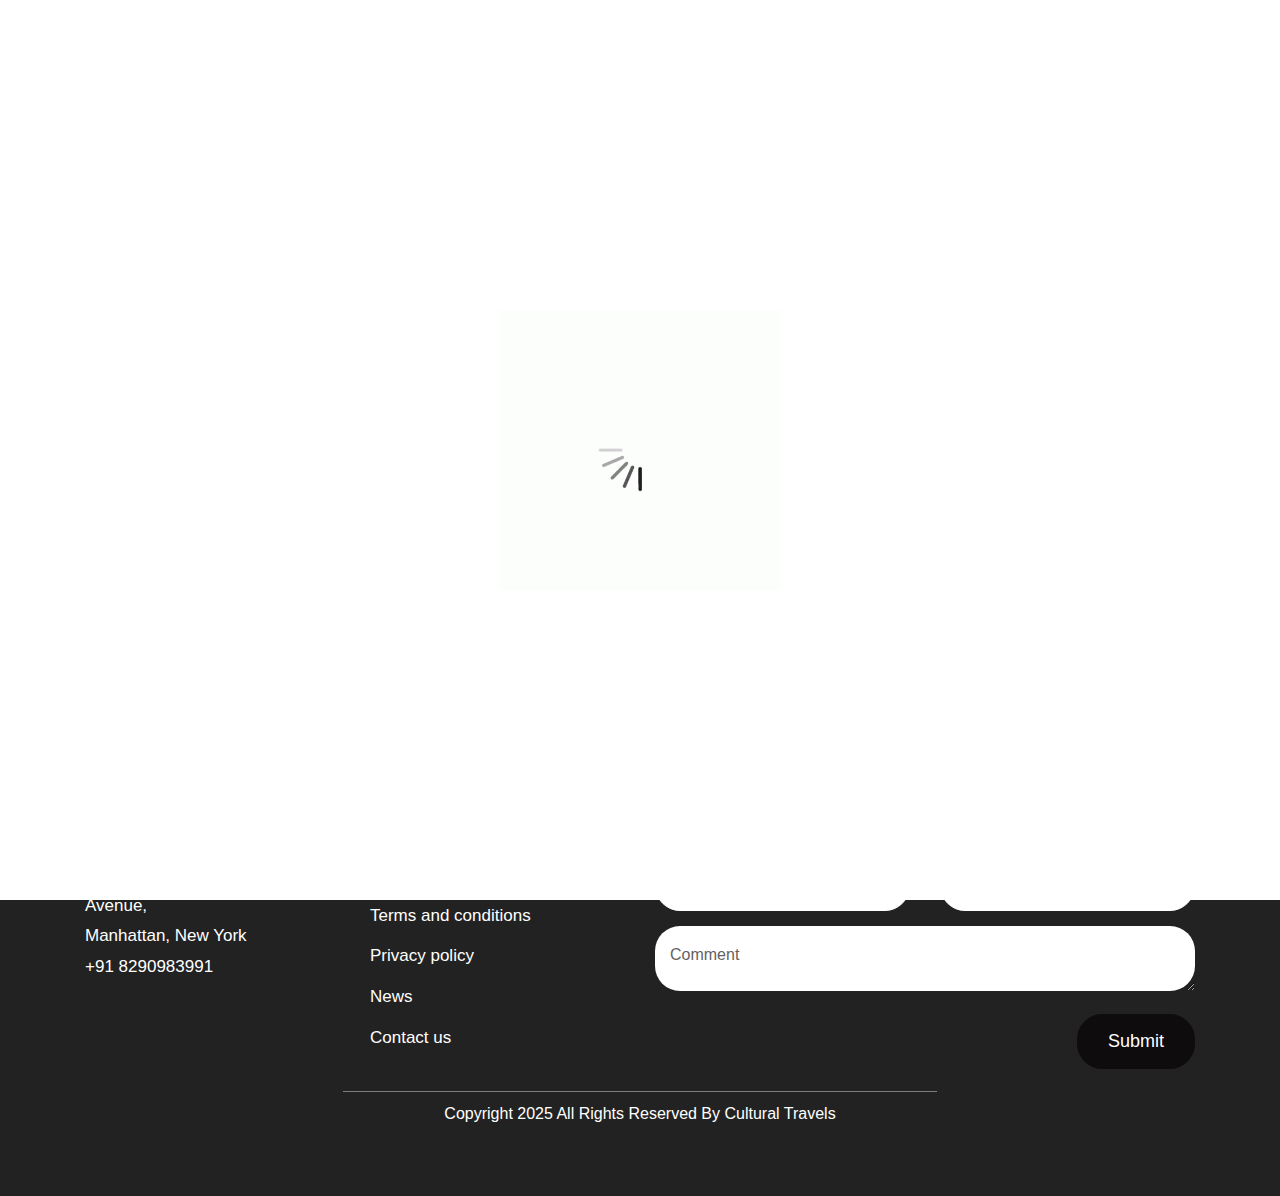
<file: admin-login.html>
<!DOCTYPE html>
<html lang="en">

<head>
    <!-- basic -->
    <meta charset="utf-8">
    <meta http-equiv="X-UA-Compatible" content="IE=edge">
    <!-- mobile metas -->
    <meta name="viewport" content="width=device-width, initial-scale=1">
    <meta name="viewport" content="initial-scale=1, maximum-scale=1">
    <!-- site metas -->
    <title>Admin Login - Cultural Travels</title>
    <meta name="keywords" content="">
    <meta name="description" content="">
    <meta name="author" content="">
    <!-- bootstrap css -->
    <link rel="stylesheet" href="css/bootstrap.min.css">
    <!-- style css -->
    <link rel="stylesheet" href="css/style.css">
    <!-- Responsive-->
    <link rel="stylesheet" href="css/responsive.css">
    <!-- fevicon -->
    <link rel="icon" href="images/fevicon.png" type="image/gif" />
    <!-- Custom CSS -->
    <style>
        body {
            background: linear-gradient(45deg, #ff7f50, #ff1493);
            font-family: 'Arial', sans-serif;
            color: #fff;
        }

        header {
            background-color: #000;
            color: #fff;
            padding: 10px 0;
        }

        .header_information ul {
            list-style: none;
            text-align: center;
        }

        .header_information li {
            display: inline-block;
            margin-right: 20px;
            font-size: 18px;
        }

        .admin-login .login-box {
            background: rgba(0, 0, 0, 0.5);
            padding: 30px;
            border-radius: 10px;
            box-shadow: 0 4px 15px rgba(0, 0, 0, 0.4);
        }

        .admin-login h3 {
            color: #ff7f50;
            margin-bottom: 20px;
        }

        .form-control {
            border-radius: 25px;
            border: none;
            margin-bottom: 15px;
            padding: 15px;
            font-size: 16px;
            transition: 0.3s ease-in-out;
        }

        .form-control:focus {
            border: 2px solid #ff1493;
            box-shadow: 0 0 5px rgba(255, 20, 147, 0.6);
        }

        .btn-primary {
            background-color: #ff1493;
            border: none;
            border-radius: 25px;
            padding: 12px;
            font-size: 18px;
            width: 100%;
            transition: background-color 0.3s ease;
        }

        .btn-primary:hover {
            background-color: #ff7f50;
        }

        .footer {
            background-color: #222;
            color: #fff;
            padding: 40px 0;
        }

        .footer h3 {
            font-size: 20px;
            color: #ff7f50;
            margin-bottom: 20px;
        }

        .location_icon li {
            display: inline-block;
            margin-right: 15px;
        }

        .location_icon img {
            width: 40px;
            height: 40px;
            transition: transform 0.3s ease;
        }

        .location_icon img:hover {
            transform: scale(1.1);
        }

        .link a {
            color: #fff;
            text-decoration: none;
            font-size: 16px;
            display: block;
            margin-bottom: 10px;
            transition: color 0.3s ease;
        }

        .link a:hover {
            color: #ff1493;
        }

        .footer input, .footer textarea {
            border-radius: 25px;
            padding: 15px;
            border: none;
            margin-bottom: 15px;
            font-size: 16px;
        }

        .footer button {
            background-color: #ff1493;
            color: #fff;
            border: none;
            border-radius: 25px;
            padding: 12px 25px;
            font-size: 18px;
            cursor: pointer;
            transition: background-color 0.3s ease;
        }

        .footer button:hover {
            background-color: #ff7f50;
        }
    </style>
</head>

<body class="main-layout">
    <!-- loader -->
    <div class="loader_bg">
        <div class="loader"><img src="images/loading.gif" alt="#" /></div>
    </div>
    <!-- end loader -->

    <!-- header -->
    <header>
        <div class="container">
            <div class="row">
                <div class="col-md-12">
                    <div class="header_information">
                        <ul>
                            <li><img src="images/1.png" alt="#"/> Ahemdabad, Gujrat</li>
                            <li><img src="images/2.png" alt="#"/> +91 8290983991</li>
                            <li><img src="images/3.png" alt="#"/> Demo@hmail.com</li>
                        </ul>
                    </div>
                </div>
            </div>
        </div>
    </header>
    <!-- end header -->

    <section class="admin-login">
        <div class="container">
            <div class="row justify-content-center">
                <div class="col-md-6">
                    <div class="login-box">
                        <h3 class="text-center">Admin Login</h3>
                        <form action="admin-dashboard.html" method="POST" class="form">
                            <div class="form-group">
                                <label for="username">Username</label>
                                <input type="text" class="form-control" id="username" name="username" placeholder="Enter your username" required>
                            </div>
                            <div class="form-group">
                                <label for="password">Password</label>
                                <input type="password" class="form-control" id="password" name="password" placeholder="Enter your password" required>
                            </div>
                            <div class="form-group">
                                <button type="submit" class="btn btn-primary btn-block">Login</button>
                            </div>
                            <div class="form-group text-center">
                                <a href="#" class="text-decoration-none">Forgot password?</a>
                            </div>
                        </form>
                    </div>
                </div>
            </div>
        </div>
    </section>

    <!-- footer -->
    <footer>
        <div id="contact" class="footer">
            <div class="container">
                <div class="row pdn-top-30">
                    <div class="col-xl-12 col-lg-12 col-md-12 col-sm-12">
                        <ul class="location_icon">
                            <li> <a href="#"><img src="icon/facebook.png"></a></li>
                            <li> <a href="#"><img src="icon/Twitter.png"></a></li>
                            <li> <a href="#"><img src="icon/linkedin.png"></a></li>
                            <li> <a href="#"><img src="icon/instagram.png"></a></li>
                        </ul>
                    </div>
                    <div class="col-xl-3 col-lg-3 col-md-6 col-sm-12">
                        <div class="Follow">
                            <h3>CONTACT US</h3>
                            <span>123 Second Street Fifth <br>Avenue,<br> Manhattan, New York<br> +91 8290983991</span>
                        </div>
                    </div>
                    <div class="col-xl-3 col-lg-3 col-md-6 col-sm-12">
                        <div class="Follow">
                            <h3>ADDITIONAL LINKS</h3>
                            <ul class="link">
                                <li> <a href="#">About us</a></li>
                                <li> <a href="#">Terms and conditions</a></li>
                                <li> <a href="#"> Privacy policy</a></li>
                                <li> <a href="#">News</a></li>
                                <li> <a href="#"> Contact us</a></li>
                            </ul>
                        </div>
                    </div>
                    <div class="col-xl-6 col-lg-6 col-md-6 col-sm-12">
                        <div class="Follow">
                            <h3>Contact</h3>
                            <div class="row">
                                <div class="col-xl-6 col-lg-6 col-md-6 col-sm-6">
                                    <input class="Newsletter" placeholder="Name" type="text">
                                </div>
                                <div class="col-xl-6 col-lg-6 col-md-6 col-sm-6">
                                    <input class="Newsletter" placeholder="Email" type="text">
                                </div>
                                <div class="col-xl-12 col-lg-12 col-md-12 col-sm-12">
                                    <textarea class="textarea" placeholder="comment" type="text">Comment</textarea>
                                </div>
                            </div>
                            <button class="Subscribe">Submit</button>
                        </div>
                    </div>
                </div>
                <div class="copyright">
                    <div class="container">
                        <p>Copyright 2025 All Rights Reserved By <a href="https://html.design/">Cultural Travels</a></p>
                    </div>
                </div>
            </div>
        </div>
    </footer>
    <!-- end footer -->

    <!-- Javascript files-->
    <script src="js/jquery.min.js"></script>
    <script src="js/popper.min.js"></script>
    <script src="js/bootstrap.bundle.min.js"></script>
    <script src="js/jquery-3.0.0.min.js"></script>
    <script src="js/plugin.js"></script>
    <!-- sidebar -->
    <script src="js/jquery.mCustomScrollbar.concat.min.js"></script>
    <script src="js/custom.js"></script>
</body>

</html>
</file>
<file: css/style.css>
/*--------------------------------------------------------------------- File Name: style.css ---------------------------------------------------------------------*/


/*--------------------------------------------------------------------- import Fonts ---------------------------------------------------------------------*/

@import url('https://fonts.googleapis.com/css?family=Rajdhani:300,400,500,600,700');
@import url('https://fonts.googleapis.com/css?family=Poppins:100,100i,200,200i,300,300i,400,400i,500,500i,600,600i,700,700i,800,800i,900,900i');

/*****---------------------------------------- 1) font-family: 'Rajdhani', sans-serif;
 2) font-family: 'Poppins', sans-serif;
 ----------------------------------------*****/

/*--------------------------------------------------------------------- import Files ---------------------------------------------------------------------*/

@import url(animate.min.css);
@import url(normalize.css);
@import url(font-awesome.min.css);
@import url(meanmenu.css);
@import url(owl.carousel.min.css);
@import url(slick.css);
@import url(jquery.fancybox.min.css);
@import url(jquery-ui.css);
@import url(nice-select.css);

/*--------------------------------------------------------------------- skeleton ---------------------------------------------------------------------*/

* {
     box-sizing: border-box !important;
}

html {
  scroll-behavior: smooth;
}

body {
     color: #666666;
     font-size: 14px;
     font-family: poppins;
     line-height: 1.80857;
     font-weight: normal;
     overflow-x: hidden;
}

a {
     color: #1f1f1f;
     text-decoration: none !important;
     outline: none !important;
     -webkit-transition: all .3s ease-in-out;
     -moz-transition: all .3s ease-in-out;
     -ms-transition: all .3s ease-in-out;
     -o-transition: all .3s ease-in-out;
     transition: all .3s ease-in-out;
}

h1,
h2,
h3,
h4,
h5,
h6 {
     letter-spacing: 0;
     font-weight: normal;
     position: relative;
     padding: 0 0 10px 0;
     font-weight: normal;
     line-height: normal;
     color: #111111;
     margin: 0
}

h1 {
     font-size: 24px
}

h2 {
     font-size: 22px
}

h3 {
     font-size: 18px
}

h4 {
     font-size: 16px
}

h5 {
     font-size: 14px
}

h6 {
     font-size: 13px
}

*,
*::after,
*::before {
     -webkit-box-sizing: border-box;
     -moz-box-sizing: border-box;
     box-sizing: border-box;
}

h1 a,
h2 a,
h3 a,
h4 a,
h5 a,
h6 a {
     color: #212121;
     text-decoration: none!important;
     opacity: 1
}

button:focus {
     outline: none;
}

ul,
li,
ol {
     margin: 0px;
     padding: 0px;
     list-style: none;
}

p {
     margin: 0px;
     font-weight: 300;
     font-size: 15px;
     line-height: 24px;
}

a {
     color: #222222;
     text-decoration: none;
     outline: none !important;
}

a,
.btn {
     text-decoration: none !important;
     outline: none !important;
     -webkit-transition: all .3s ease-in-out;
     -moz-transition: all .3s ease-in-out;
     -ms-transition: all .3s ease-in-out;
     -o-transition: all .3s ease-in-out;
     transition: all .3s ease-in-out;
}

img {
     max-width: 100%;
     height: auto;
}

 :focus {
     outline: 0;
}

.btn-custom {
     margin-top: 20px;
     background-color: transparent !important;
     border: 2px solid #ddd;
     padding: 12px 40px;
     font-size: 16px;
}

.lead {
     font-size: 18px;
     line-height: 30px;
     color: #767676;
     margin: 0;
     padding: 0;
}

.form-control:focus {
     border-color: #ffffff !important;
     box-shadow: 0 0 0 .2rem rgba(255, 255, 255, .25);
}

.navbar-form input {
     border: none !important;
}

.badge {
     font-weight: 500;
}

blockquote {
     margin: 20px 0 20px;
     padding: 30px;
}

button {
     border: 0;
     margin: 0;
     padding: 0;
     cursor: pointer;
}

.full {
     float: left;
     width: 100%;
}

.layout_padding {
     padding-top: 90px;
     padding-bottom: 90px;
}

.layout_padding_2 {
     padding-top: 75px;
     padding-bottom: 75px;
}

.light_silver {
     background: #f9f9f9;
}

.theme_bg {
     background: #38c8a8;
}

.margin_top_30 {
     margin-top: 30px !important;
}

.full {
     width: 100%;
     float: left;
     margin: 0;
     padding: 0;
}


/**-- heading section --**/

.main_heading {
     text-align: center;
     display: flex;
     justify-content: center;
     position: relative;
     margin-bottom: 50px;
}

.main_heading h2 {
     padding: 0;
     font-size: 48px;
     line-height: 60px;
     font-weight: 400;
     position: relative;
     letter-spacing: -0.5px;
     color: #114c7d;
     border-left: solid #38c8a8 10px;
     padding-left: 15px;
}

.main_heading h2 strong {
     background: #38c8a8;
     color: #fff;
     font-weight: 600;
     padding: 0 15px;
     line-height: 68px;
}

.white_heading_main h2 {
     color: #fff;
}

.small_main_heading {
     margin-top: 25px;
     float: left;
     width: 100%;
     border-bottom: solid rgba(0, 0, 0, 0.07) 1px;
     margin-bottom: 25px;
}

.small_main_heading h2 {
     padding: 2px 0 20px 0;
     color: #114c7d;
     font-weight: 400;
     font-size: 28px;
     background-image: url('../images/fevicon.png');
     background-repeat: no-repeat;
     padding-left: 55px;
     letter-spacing: -0.5px;
}

.small_main_heading h2 strong {
     color: #38c8a8;
     font-weight: 600;
}

.main_bt {
     background: #ee580f;
     color: #fff;
     padding: 15px 60px 15px 60px;
     float: left;
     font-size: 15px;
     font-weight: 400;
     border: solid #ee580f 2px;
     border-radius: 30px;
     margin: 15px 0px 60px 0px;
}

a.readmore_bt {
     color: #fff;
     font-weight: 300;
     text-decoration: underline !important;
}

.main_bt:hover,
.main_bt:focus {
     background: #000;
     border: solid #000 2px;
     color: #fff;
}


/**-- list icon --**/

.ul_list_info_icon ul {
     list-style: none;
}

.ul_list_info_icon ul li {
     display: inline;
     float: left;
     width: 100%;
}

.ul_list_info_icon ul li img {
     width: 75px;
}


/*---------------------------- preloader area ----------------------------*/

.loader_bg {
     position: fixed;
     z-index: 9999999;
     background: #fff;
     width: 100%;
     height: 100%;
}

.loader {
     height: 100%;
     width: 100%;
     position: absolute;
     left: 0;
     top: 0;
     display: flex;
     justify-content: center;
     align-items: center;
}

.loader img {
     width: 280px;
}


/*---------------------------- scroll to top area ----------------------------*/

.scrollup {
     float: right;
     position: absolute;
     color: #fff;
     right: 20px;
     padding: 0px 5px;
     text-transform: uppercase;
     font-weight: 600;
     background: #38c8a8;
     position: fixed;
     bottom: 20px;
     z-index: 99;
     text-align: center;
     color: #fff;
     cursor: pointer;
     border-radius: 0px;
     opacity: 0;
     backface-visibility: hidden;
     -webkit-backface-visibility: hidden;
     transform: scale(1);
     -moz-transform: scale(1);
     -o-transform: scale(1);
     -webkit-transform: scale(1);
     transition: .2s all ease;
     -moz-transition: .2s all ease;
     -o-transition: .2s all ease;
     -webkit-transition: .2s all ease;
     width: 50px;
     height: 50px;
     border-radius: 100%;
     line-height: 48px;
     font-size: 16px;
}

.scrollup.b-show_scrollBut {
     opacity: 1;
     visibility: visible;
}

.top_awro {
     background: #ee4a79 none repeat scroll 0 0;
     cursor: pointer;
     padding: 6px 8px;
     position: fixed;
     bottom: 59px;
     right: 20px;
     display: none;
     height: 45px;
     width: 45px;
     border-radius: 50%;
     text-align: center;
     line-height: 30px;
     transition: all 0.5s ease;
}

.sale_pro {
     background: #f25252 !important;
}

.margin_top_50 {
     margin-top: 50px;
}

.margin_bottom_30_all {
     margin-bottom: 30px;
}

.text_align_center {
     text-align: center;
}


/*--------------------------------------------------------------------- header area ---------------------------------------------------------------------*/

.header {
     background: url(../images/header-bg.jpg);
     background-color: rgba(0, 0, 0, 0);
     background-repeat: repeat;
     background-size: auto;
     background-color: #00000052;
     box-shadow: #060606 0px 0px 3px 0px;
     z-index: 999;
     width: 100%;
     left: 0;
     top: 0;
     background-color: #00000052;
     padding: 0;
     padding-top: 0px;
     background-size: 100% 100%;
     background-repeat: no-repeat;
     min-height: 110px;
     padding-top: 50px;
}

.logo {
     float: left;
     position: relative;
     top: -22px;
}

nav.main-menu {
     float: right;
     margin-left: 0;
}

ul.top_icon {
     float: right;
     padding-top: 17px;
}

ul.top_icon li {
     float: left;
     color: #fff;
     display: flex;
     flex-wrap: wrap;
     align-items: center;
     padding-right: 20px;
}

ul.top_icon li:last-child {
     padding-right: 0px;
}

ul.top_icon li a {
     color: #fff;
}

.menu-area-main li:hover a,
.menu-area-main li:focus a {
     color: #000;
}

.menu-area-main li.active a {
     color: #000;
}

.right_cart_section {
     float: right;
     width: auto;
}

.right_cart_section ul {
     float: left;
     min-height: auto;
     margin: 0;
     padding: 12px 0 0;
}

.right_cart_section .cart_icons {
     padding: 18px 0 0;
}

.main-menu ul>li nth:child(5) a {
     padding-right: 0px;
}

.right_cart_section ul li {
     float: left;
     font-size: 17px;
     font-weight: 400;
     color: #fff;
     margin-right: 30px;
}

.right_cart_section ul.cart_update li {
     font-size: 13px;
     color: #ccc;
     line-height: normal;
     margin: 0;
     font-weight: 300;
}

.right_cart_section ul.cart_update li span {
     font-size: 18px;
     font-weight: 300;
     color: #fff;
     line-height: 21px;
}

.right_cart_section ul li i {
     margin-right: 10px;
     margin-top: 5px;
     float: left;
     color: #fff;
     font-size: 21px;
}

.right_cart_section ul li a {
     color: #fff;
}


/*-- end header middle --*/

.top-bar-info {
     background: #111111;
     padding: 5px 0px;
}

.top-menu-left {
     float: left;
}

.top-menu-left li {
     position: relative;
     display: inline-block;
     margin-right: 11px;
     padding-right: 12px;
}

.top-menu-left li::before {
     content: '';
     position: absolute;
     right: 0;
     top: 9px;
     height: 10px;
     border-right: 1px dotted #999;
}

.top-menu-left li:last-child::before {
     display: none;
}

.top-menu-left li:last-child {
     padding: 0px;
     margin: 0px;
}

.top-menu-left li a {
     color: #ffffff;
     font-size: 12px;
     text-transform: uppercase;
     text-decoration: none;
}

.top-menu-left li a:hover {
     color: #38c8a8;
}

.right-dropdown-language {
     float: right;
     margin-left: 12px;
}

.dropdown-bar .dropdown-link {
     position: absolute;
     z-index: 1009;
     top: 40px;
     left: 0;
     right: auto;
     min-width: 50px;
     padding: 15px;
     background: #ffffff;
     list-style: none;
     border: 2px solid #38c8a8;
     opacity: 0;
     visibility: hidden;
     -webkit-box-shadow: 0 0 10px rgba(0, 0, 0, 0.1);
     box-shadow: 0 0 10px rgba(0, 0, 0, 0.1);
     -webkit-transition: opacity 0.2s ease 0s, visibility 0.2s linear 0s;
     -o-transition: opacity 0.2s ease 0s, visibility 0.2s linear 0s;
     transition: opacity 0.2s ease 0s, visibility 0.2s linear 0s;
     text-align: left;
}

.dropdown-bar:hover .dropdown-link {
     opacity: 1;
     visibility: visible;
     top: 25px;
}

.dropdown-bar.right-dropdown-language>a::after {
     font-family: 'FontAwesome';
     content: "\f107";
     text-decoration: none;
     padding-left: 4px;
     color: #ffffff;
}

.right-dropdown-language>a {
     line-height: 10px;
     padding: 5px 5px;
     cursor: pointer;
}

.dropdown-bar .dropdown-link li a {
     color: #111111;
     display: block;
     font-size: 12px;
     line-height: 15px;
     padding: 5px 0;
}

.dropdown-bar .dropdown-link li a:hover {
     color: #38c8a8;
}

.dropdown-bar .dropdown-link li a img {
     margin-right: 7px;
}

.dropdown-bar .dropdown-link li.active {
     font-weight: bold;
}

.right-dropdown-language .dropdown-link {
     min-width: 100px;
     padding: 7px 10px;
     color: #111111;
}

.dropdown-bar {
     position: relative;
     padding: 0 5px;
     font-size: 13px;
}

.dropdown-bar .dropdown-link.right-sd {
     left: auto;
     right: 0;
}

.right-dropdown-currency {
     float: right;
     margin-left: 12px;
}

.dropdown-bar.right-dropdown-currency>a::after {
     font-family: 'FontAwesome';
     content: "\f107";
     text-decoration: none;
     padding-left: 4px;
     color: #ffffff;
}

.right-dropdown-currency>a {
     line-height: 10px;
     padding: 5px 5px;
     cursor: pointer;
     color: #ffffff;
}

.right-dropdown-currency .dropdown-link {
     min-width: 100px;
     padding: 7px 10px;
     color: #111111;
}

.right-dropdown-currency .dropdown-link {
     min-width: 55px;
     padding: 7px 10px;
}

.right-dropdown-currency .dropdown-link li a span.symbol {
     margin-right: 7px;
}

#login-modal .modal-content {
     border-radius: 0px;
}

#login-modal .modal-content .modal-header {
     background: #38c8a8;
     border-radius: 0;
}

#login-modal .modal-content .modal-body .form-group input {
     background: #ffffff;
     border: 1px solid #c8c8c8;
     border-radius: 0px;
}

#login-modal .modal-content .modal-body .form-group input:focus {
     border: 1px solid #c8c8c8 !important;
}

#login-modal .modal-content form {
     margin-bottom: 10px;
}

.modal-title {
     padding: 0px;
     color: #ffffff;
     font-size: 18px;
     text-transform: uppercase;
}

.btn-template-outlined {
     background: #111111;
     color: #ffffff;
     border: none;
     border-radius: 0px;
}

.btn-template-outlined i {
     padding-right: 10px;
}

.text-muted {
     padding: 10px 0px;
}

.slogan-line {
     float: right;
     color: #ffffff;
     font-size: 13px;
}

.middle-area {
     padding: 30px 0px;
}

.header-search {
     padding: 3px 0px;
}

.header-search form {
     position: relative;
     -webkit-box-shadow: 0px 1px 10px -1px rgba(0, 0, 0, 0.2);
     box-shadow: 0px 1px 10px -1px rgba(0, 0, 0, 0.2);
}

.header-search .btn-group.bootstrap-select {
     position: absolute;
     left: 0px;
     top: 0px;
}

.header-search input {
     width: 100%;
     min-height: 45px;
     border-radius: 0px;
     border: none;
     padding-left: 15px;
     border: 1px solid #e0e7ed;
}

.header-search form .search-btn {
     position: absolute;
     right: 0;
     top: 0;
     border: 0;
     color: #fff;
     font-size: 20px;
     padding: 4px 15px;
     border-radius: 0px;
     background-color: #38c8a8;
     cursor: pointer;
}

.header-search form .search-btn:hover {
     background: #111111;
}

.cart-box {
     float: right;
     margin-left: 10px;
     position: relative;
}

.cart-content-box {
     position: absolute;
     z-index: 1009;
     top: 40px;
     left: auto;
     right: 0;
     min-width: 250px;
     max-width: 250px;
     padding: 15px;
     background: #ffffff;
     list-style: none;
     border: 2px solid #38c8a8;
     opacity: 0;
     visibility: hidden;
     -webkit-box-shadow: 0 0 10px rgba(0, 0, 0, 0.1);
     box-shadow: 0 0 10px rgba(0, 0, 0, 0.1);
     text-align: left;
     -webkit-transform: scaleY(0);
     transform: scaleY(0);
     -webkit-transform-origin: 0 0 0;
     transform-origin: 0 0 0;
     -webkit-transition: all 0.3s ease 0s;
     transition: all 0.3s ease 0s;
     transition: all 0.3s ease 0s;
}

.cart-box:hover .cart-content-box {
     opacity: 1;
     visibility: visible;
     top: 100%;
     -webkit-transform: scaleY(1);
     transform: scaleY(1);
}

.inner-cart {
     background: #38c8a8;
     border-radius: 2px;
     padding: 0px;
     color: #ffffff;
     position: relative;
     width: 40px;
     height: 40px;
     text-align: center;
}

.cart-box .inner-cart:hover {
     color: #ffffff;
}

.line-cart {
     float: left;
     line-height: 40px;
     margin-right: 9px;
}

.cart-box a {
     display: inline-block;
}

.cart-box a:hover {
     color: #38c8a8;
}

.cart-box a span.icon {
     background: #38c8a8;
     width: 30px;
     height: 40px;
     display: inline-block;
     line-height: 40px;
     text-align: center;
     color: #ffffff;
     position: relative;
     border-radius: 2px;
}

.cart-box a .p-up {
     position: absolute;
     right: -8px;
     top: -8px;
     line-height: initial;
     background: #38c8a8;
     padding: 3px;
     border-radius: 50%;
     width: 17px;
     height: 17px;
     font-size: 12px;
     text-align: center;
     line-height: 10px;
}

.wish-box {
     float: right;
}

.wish-box a {
     display: inline-block;
}

.wish-box a:hover {
     color: #38c8a8;
}

.wish-box a span.icon {
     background: #38c8a8;
     width: 40px;
     height: 40px;
     display: inline-block;
     line-height: 40px;
     text-align: center;
     color: #ffffff;
     position: relative;
     border-radius: 2px;
}

.wish-box a span.icon:hover {
     background: #111111;
}

.cart-content-right {
     padding: 5px 0px;
}

.cart-content-box .items {
     text-align: center;
}

.product-media {
     width: 60px;
     float: left;
     position: relative;
}

.cart-content-box .items:hover .product-media::before {
     transform: scale(1);
     -webkit-transform: scale(1);
     -moz-transform: scale(1);
     -ms-transform: scale(1);
     -o-transform: scale(1);
}

.product-media::before {
     position: absolute;
     content: '';
     z-index: 2;
     top: 0;
     left: 0;
     width: 100%;
     height: 100%;
     background-color: #38c8a8;
     opacity: 0.4;
     transform: scale(0);
     -webkit-transform: scale(0);
     -moz-transform: scale(0);
     -ms-transform: scale(0);
     -o-transform: scale(0);
     transition: all 0.5s ease;
     -webkit-transition: all 0.5s ease;
     -moz-transition: all 0.5s ease;
     -o-transition: all 0.5s ease;
}

.cart-content-box .items .item .remove {
     position: absolute;
     right: 0px;
     top: 0px;
     background: #38c8a8;
     color: #ffffff;
     width: 20px;
     height: 20px;
     line-height: 18px;
     border-radius: 2px;
}

.cart-content-box .items .item {
     margin-bottom: 10px;
     padding-bottom: 10px;
     border-bottom: 1px solid #e0e7ed;
     position: relative;
}

.cart-content-box .items .item .product-info {
     padding-top: 10px;
     padding-left: 71px;
     text-align: left;
}

.cart-content-box .items .item .remove:hover {
     background: #111111;
}

.subtotal {
     text-align: left;
     text-transform: capitalize;
     color: #38c8a8;
     font-weight: 500;
     margin-bottom: 15px;
}

.subtotal span {
     font-weight: bold;
     color: #111111;
     padding-left: 15px;
     float: right;
}

.actions .btn-process {
     padding: 5px 16px;
     color: #ffffff;
     font-family: 'Roboto', sans-serif;
     font-size: 14px;
     border-radius: 2px;
     overflow: hidden;
}

.actions .btn-process:hover {
     color: #ffffff;
}

.line-cart {
     position: relative;
}

.wish-box a span.icon span {
     position: absolute;
     right: -8px;
     top: -8px;
     line-height: initial;
     background: #38c8a8;
     padding: 3px;
     border-radius: 50%;
     width: 17px;
     height: 17px;
     font-size: 12px;
}

.main-menu {
     text-align: center;
}

.main-menu ul {
     margin: 0;
     list-style-type: none;
     margin-bottom: 10px;
}

.main-menu ul>li {
     display: inline-block;
     position: relative;
}

.main-menu ul>li a {
     line-height: 20px;
     font-size: 16px;
     display: block;
     font-weight: 500;
     color: #fff;
     padding: 15px 26px;
     padding-top: 24px;
}


}
.main-menu ul li:last-child a {
     padding-right: 0;
}
.sub-down li {
     background: #ffffff;
}
.main-menu ul>li .sub-down li a {
     color: #114c7d;
     font-size: 15px;
     text-transform: capitalize;
     font-weight: 300;
     padding: 12px 5px;
     position: relative;
     border-bottom: solid #eee 1px;
}
.main-menu ul>li .sub-down li a::before {}
.main-menu ul>li .sub-down li a:hover {
     color: #111111;
}
.main-menu ul>li .sub-down li a:hover::before {}
.main-menu ul li:first-child {
     margin-left: 0;
}
.main-menu ul>li>ul {
     opacity: 0;
     position: absolute;
     text-align: left;
     top: 100%;
     -webkit-transform: scaleY(0);
     transform: scaleY(0);
     -webkit-transform-origin: 0 0 0;
     transform-origin: 0 0 0;
     -webkit-transition: all 0.3s ease 0s;
     transition: all 0.3s ease 0s;
     visibility: hidden;
     width: 240px;
     z-index: 999;
     background: #fff;
     -webkit-box-shadow: 0 6px 12px rgba(0, 0, 0, .175);
     box-shadow: 0 6px 12px rgba(0, 0, 0, .175);
}
.main-menu>ul>li:hover>ul {
     -webkit-transform: scaleY(1);
     transform: scaleY(1);
     visibility: visible;
     opacity: 1;
}
.main-menu ul>li>ul>li {
     margin: 0px;
     position: relative;
     display: block;
}
.main-menu ul>li>ul>li:hover>ul {
     -webkit-transform: scaleY(1);
     transform: scaleY(1);
     visibility: visible;
     opacity: 1;
     left: 100%;
     top: 10px;
}
.main-menu ul>li>ul>li>a {
     background: none !important;
}
.mean-container .mean-nav {
     margin-top: 0px;
     position: absolute;
     top: 100%;
}
.main-menu ul>li {
     position: inherit;
     display: inline-block;
     vertical-align: middle;
}
.main-menu ul>li:nth-child (6) {
     padding-right: 0px;
}
.nav>li {
     position: inherit;
     display: inline-block;
     vertical-align: middle;
}
.megamenu .sub-down {
     max-width: 1140px;
     width: 100%;
     left: 0;
     margin: 0 auto;
     right: 0;
     padding: 15px 0px;
}
.sub-full {}
.simple-down {
     padding: 15px;
}
.megamenu-categories {
     padding: 10px 0px;
}
.sub-full.megamenu-categories li {
     display: block;
}
.megamenu .sub-full.megamenu-categories ol li a {
     padding: 5px 0px;
     font-size: 15px !important;
     font-weight: 500;
}
.sub-full.megamenu-categories ol li .category-title {
     padding: 15px 0px;
     font-size: 16px;
     font-weight: 600;
     text-transform: uppercase;
}
.sub-full.megamenu-categories ol li .category-box a {
     padding: 5px 0px;
}
.menu-add {
     padding: 30px 15px;
}
.menu-add img {
     width: 100%;
}
.main-w img {
     width: 100%;
}
.women-box {
     position: relative;
}
.women-box::before {
     content: "";
     position: absolute;
     background: rgba(0, 0, 0, 0.3);
     width: 100%;
     height: 100%;
}
.banner-up-text {
     position: absolute;
     bottom: 10px;
     left: 0px;
     right: 0px;
     text-align: center;
}
.text-a {
     color: #fff;
     text-transform: uppercase;
     font-size: 40px;
     line-height: 40px;
     font-weight: 700;
}
.text-b {
     color: #fff;
     font-size: 28px;
     text-transform: uppercase;
     line-height: 30px;
     padding: 20px 0px;
}
.text-c {
     color: #ffffff;
     font-size: 31px;
     font-weight: 300;
     text-transform: uppercase;
     line-height: 30px;
     padding-bottom: 20px;
}
.megamenu .sub-full.megamenu-categories .women-box .banner-up-text a {
     background: #111111;
     color: #ffffff !important;
     display: inline-block;
     padding: 10px 16px;
     border-radius: 2px;
     overflow: hidden;
     font-size: 16px;
}
.sticky-wrapper .sticky-wrapper-header {
     z-index: 20 !important;
     background: #ffffff;
}
.is-sticky .sticky-wrapper-header .middle-area {
     padding: 10px 0px
}
.sticky-wrapper:not(.is-sticky) {
     height: auto !important;
}
.hover-btn {
     display: inline-block;
     vertical-align: middle;
     -webkit-transform: perspective(1px) translateZ(0);
     transform: perspective(1px) translateZ(0);
     box-shadow: 0 0 1px rgba(0, 0, 0, 0);
     position: relative;
     background: #111111;
     -webkit-transition-property: color;
     transition-property: color;
     -webkit-transition-duration: 0.3s;
     transition-duration: 0.3s;
}
.hover-btn::before {
     content: "";
     position: absolute;
     z-index: -1;
     top: 0;
     bottom: 0;
     left: 0;
     right: 0;
     background: #38c8a8;
     -webkit-transform: scaleX(0);
     transform: scaleX(0);
     -webkit-transform-origin: 50%;
     transform-origin: 50%;
     -webkit-transition-property: transform;
     transition-property: transform;
     -webkit-transition-duration: 0.3s;
     transition-duration: 0.3s;
     -webkit-transition-timing-function: ease-out;
     transition-timing-function: ease-out;
     display: block !important;
}
.hover-btn:hover::before,
.hover-btn:focus::before,
.hover-btn:active::before {
     -webkit-transform: scaleX(1);
     transform: scaleX(1);
}
.hover-btn:hover,
.hover-btn:focus,
.hover-btn:active {
     color: white;
     box-shadow: none;
}
.btn-secondary.focus,
.btn-secondary:focus {
     box-shadow: none;
}
.img-responsive {
     max-width: 100%;
}
.padding_right_15_inner {
     padding-right: 15px;
}
.padding_left_15_inner {
     padding-left: 15px;
}
.dark_bg {
     background: #114c7d;
}

/*--------------------------------------------------------------------- top banner area ---------------------------------------------------------------------*/
.top-banner-slider {
     overflow: hidden;
     clear: both;
     height: 600px;
}
.top-banner-slider .heroslider {
     margin: 0px;
     padding: 0px;
     border: none;
     position: relative;
     border-radius: 0;
}
.swiper-overlay {
     height: 100%;
     position: relative;
}
.swiper-overlay {
     background: rgba(0, 0, 0, 0.5);
     content: "";
     width: 100%;
     height: 100%;
     left: 0px;
     top: 0px;
}
.heroslider .container {
     position: relative;
     height: 100%;
     padding-left: 0;
     padding-right: 0;
     z-index: 5;
}
.swiper-container {
     width: 100%;
     height: 100%;
}
.heroslider .slider-01 {
     width: 100%;
     background-image: url(../images/slider-01.jpg);
     background-size: cover;
     background-position: center;
}
.heroslider .slider-02 {
     width: 100%;
     background-image: url(../images/slider-02.jpg);
     background-size: cover;
     background-position: center;
}
.heroslider .slider-03 {
     width: 100%;
     background-image: url(../images/slider-03.jpg);
     background-size: cover;
     background-position: center;
}
.heroslider .slides li {
     height: 600px;
}
.top-banner-slider .heroslider .slides li::before {
     content: "";
     position: absolute;
     background: rgba(0, 0, 0, 0.4);
     height: 100%;
     width: 100%;
     left: 0px;
     top: 0px;
}
.top-banner-slider .flex_caption3 {
     position: absolute;
     z-index: 30;
     left: 0;
     right: 0;
     bottom: 50px;
     margin: 0 -15px;
     display: flex;
}
a.slide_banner {
     position: relative;
     display: inline-block;
     margin: 0 12px 0 15px;
}
.slide1_banner1 {
     width: 570px;
}
.slide1_banner2 {
     width: 270px;
}
.slide1_banner3 {
     width: 270px;
}
.top-banner-slider .flex_caption1 {
     text-align: center;
     position: absolute;
     z-index: 30;
     left: 0;
     right: 0;
     margin: 0 auto;
     top: 31%;
     max-width: 720px;
     width: 100%;
     text-transform: uppercase;
     color: #333;
}
.top-banner-slider .flex_caption1 .title1 {
     font-size: 36px;
     font-weight: 300;
     color: #ffffff;
}
.top-banner-slider .flex_caption1 .title2 {
     font-size: 60px;
     font-weight: 900;
     color: #ffffff;
}
.top-banner-slider .flex_caption2 {
     text-align: center;
}
.top-banner-slider .flex_caption2 {
     position: absolute;
     z-index: 30;
     left: 0;
     top: 20%;
     display: table;
     width: 177px;
     height: 177px;
     background-color: #242424;
}
.top-banner-slider .flex_caption2 .middle {
     display: table-cell;
     vertical-align: middle;
     text-transform: uppercase;
     text-align: center;
     font-weight: 700;
     line-height: 31px;
     font-size: 26px;
     color: #fff;
     transition: all 0.1s ease-in-out;
     -webkit-transition: all 0.1s ease-in-out;
}
.top-banner-slider .flex_caption2 .middle:hover {
     background: #38c8a8;
}
.top-banner-slider .flex_caption2 span {
     display: block;
     font-weight: 100;
     line-height: 36px;
     font-size: 34px;
}
a.slide_banner::before {
     content: '';
     position: absolute;
     left: 0;
     top: 0;
     right: 0;
     bottom: 0;
     opacity: 0;
     border: 2px solid #ffffff;
     transition: all 0.1s ease-in-out;
     -webkit-transition: all 0.1s ease-in-out;
}
a.slide_banner:hover::before {
     left: -7px;
     top: -7px;
     right: -7px;
     bottom: -7px;
     opacity: 1;
}
.flex-control-nav {
     background: #38c8a8;
     bottom: 0px;
     position: relative;
}
.flex-control-nav li {
     line-height: 10px;
}
.flex-control-paging li a {
     background: rgba(255, 255, 255, 1);
     border: 2px solid #ffffff;
}
.flex-control-paging li a.flex-active {
     border: 2px solid #ffffff;
}
.flex-direction-nav a {
     background: #111111;
     text-align: center;
}
.heroslider:hover .flex-direction-nav .flex-prev:hover {
     background: #38c8a8;
}
.heroslider:hover .flex-direction-nav .flex-next:hover {
     background: #38c8a8;
}
.flex-direction-nav a::before {
     color: #ffffff;
}
.top-banner-slider .swiper-pagination {
     padding: 10px 0px;
}
.heroslider .swiper-pagination {
     bottom: 0px;
     background: #38c8a8;
}
.heroslider .swiper-pagination .swiper-pagination-bullet-active {
     background: #fff;
}
.heroslider .swiper-pagination::before {
     content: "";
     width: 22px;
     height: 22px;
     position: absolute;
     left: -10px;
     top: 4px;
     z-index: -1;
     background: #e12d4f;
     -webkit-transform: rotate(45deg);
     transform: rotate(45deg);
}
.heroslider .swiper-pagination::after {
     content: "";
     width: 22px;
     height: 22px;
     position: absolute;
     right: -10px;
     top: 4px;
     z-index: -1;
     background: #e12d4f;
     -webkit-transform: rotate(45deg);
     transform: rotate(45deg);
}
.heroslider .swiper-pagination.swiper-pagination-bullets-dynamic {
     overflow: visible;
     width: 110px !important;
}
.heroslider .swiper-pagination .swiper-pagination-bullet {
     opacity: 1;
}
input[type="checkbox"].styled:checked+label:after,
input[type="radio"].styled:checked+label:after {
     font-family: 'FontAwesome';
     content: "\f00c";
}
input[type="checkbox"] .styled:checked+label::before,
input[type="radio"] .styled:checked+label::before {
     color: #fff;
}
input[type="checkbox"] .styled:checked+label::after,
input[type="radio"] .styled:checked+label::after {
     color: #fff;
}

/*--------------------------------------------------------------------- layout new css ---------------------------------------------------------------------*/
.header_information {
     background-color: #fff;
     padding: 0 0;
     padding-top: 0px;
     margin-top: 0;
     margin-right: 0;
     margin-bottom: 0;
     position: absolute;
     width: 100%;
     max-width: 900px;
     height: 50px;
     top: -50px;
     padding-top: 10px;
     right: 0;
}
.header_information::after {
     width: 41px;
     height: 50px;
     background: url(../images/top_arrow.png);
     display: block;
     content: "";
     position: absolute;
     top: 0;
     left: -41px;
}
.header_information ul {
     display: inline-block;
}
.header_information ul li {
     align-items: center;
     display: inline-block;
     padding: 0px 10px;
     padding-right: 60px;
}
.header_information ul li img {
     padding-right: 10px;
}
.text-bg {
     position: absolute;
     right: 0;
     top: 50%;
     transform: translateY(-50%);
     bottom: auto;
     padding: 0;
     left: 0;
     text-align: center;
}
.banner-main {
     position: relative;
}
.banner-main .text-bg h1 {
     font-size: 90px;
     line-height: 108px;
     text-transform: uppercase;
     color: #0adef8;
     font-weight: bold;
     padding-bottom: 35px;
     padding-top: 25px;
}
.white {
     color: #fff;
}
.main-form h3 {
     float: left;
     margin-top: -82px;
     background: #fff;
     padding: 10px 28px;
     margin-left: -35px;
     color: #0a4668;
     font-size: 18px;
     font-weight: 600;
}
.nice-select.form-control span.current {
     float: left;
     width: 100%;
     height: 38px;
     line-height: 25px;
}
.nice-select.form-control {
     width: 100%;
     height: 40px;
}
.main-form {
     background: #ffffffe8;
     padding: 35px 35px;
}
.form-control {
     border: #c2c4c4 solid 1px;
     padding: 7px 15px;
     border-radius: inherit;
     margin-bottom: 10px;
     color: #cfcece;
}
.form-control:focus,
.form-control:hover {
     box-shadow: none;
}
.form-control:focus {
     border-color: #c2c4c4 !important;
}
.textarea {
     padding: 6px 0px 0px 19px;
     color: #655f5f !important;
     width: 100%;
     border: #b1b0b0 solid 1px;
     height: 65px;
     margin-bottom: 20px;
}
.send-btn {
     font-size: 20px;
     border: #81256c solid 2px;
     padding: 7px 69px;
     background-color: #81256c;
     color: #fff;
     margin-left: 15px;
     margin-top: 20px;
}
.send-btn:hover {
     background-color: #fff;
     border: #fff solid 2px;
     color: #000;
}
.main-form a {
     background: #ee580f;
     color: #fff;
     float: left;
     font-size: 15px;
     font-weight: 400;
     border: solid #ee580f 1px;
     padding: 10px 77px;
     margin: 57px 0px 0px 25px;
}
.main-form a:hover {
     background: #15cfe5;
     border: solid #15cfe5 1px;
}
.about {
     padding-top: 0px !important;
     padding: 90px 0px;
}
.aboutheading {
     text-align: center;
     padding-bottom: 50px;
}
.titlepage h2 {
     padding: 0px 0px 20px 0px;
     font-size: 50px;
     font-weight: bold;
     color: #050303;
     line-height: 50px;
     text-transform: uppercase;
     position: relative;
     display: inline-block;
}
.titlepage h2::before {
     right: 100%;
     margin-right: 15px;
}
.titlepage h2::after {
     left: 100%;
     margin-left: 15px;
}
.titlepage h2::before,
.titlepage h2::after {
     content: "";
     position: absolute;
     height: 5px;
     border-top: 1px solid #13aba6;
     top: 27px;
     width: 149px;
}
.aboutheading span {
     color: #141012;
     font-size: 17px;
     line-height: 32px;
     display: block;
}
.button_section {
     display: flex;
     flex-wrap: wrap;
     justify-content: center;
}
.about .about-box p {
     font-size: 17px;
     line-height: 32px;
     color: #141012;
     position: relative;
     margin: 50px auto;
     display: inline-block;
     padding: 60px 25px;
     border-left: 15px solid #077f9b;
     border-right: 15px solid #0c1e43;
     border-radius: 5px;
     -webkit-box-sizing: border-box;
     -moz-box-sizing: border-box;
     box-sizing: border-box;
     background-position: 0 0, 0 100%;
     background-repeat: no-repeat;
     -webkit-background-size: 100% 20px;
     -moz-background-size: 100% 20px;
     background-size: 100% 20px;
     background-image: -webkit-linear-gradient(left, #077f9b 0%, #0c1e43 100%), -webkit-linear-gradient(left, #077f9b 0%, #0c1e43 100%);
     background-image: -moz-linear-gradient(left, #077f9b 0%, #0c1e43 100%), -moz-linear-gradient(left, #077f9b 0%, #0c1e434 100%);
     background-image: -o-linear-gradient(left, #077f9b 0%, #0c1e43 100%), -o-linear-gradient(left, #077f9b 0%, #0c1e43 100%);
     background-image: linear-gradient(to right, #077f9b 0%, #0c1e43 100%), linear-gradient(to right, #077f9b 0%, #0c1e43 100%);
     max-width: 1004px;
}
.about .about-box p span {
     display: inline-block;
     padding-right: 360px;
}
.palne-img-area {
     position: absolute;
     top: -30px;
     right: -78px;
}
.about a {
     width: 200px;
     font-size: 17px;
     padding: 20px 0px;
     background-color: #ee580f;
     color: #fff;
     display: inline-block;
     line-height: 20px;
     border-radius: 30px;
     text-align: center;
     margin: 0 auto;
     display: flex;
     justify-content: center;
}
.about a:hover {
     background: #15cfe5;
     ;
}
.traveling {
     background-color: #fff;
     padding: 0px 0px 90px 0;
}
.titlepage {
     text-align: center;
     padding-bottom: 54px;
}
.titlepage h2 {
     padding: 0px 0px 20px 0px;
     font-size: 45px;
     font-weight: bold;
     color: #000;
     line-height: 50px;
     text-transform: uppercase;
     position: relative;
     display: inline-block;
}
.titlepage span {
     color: #141012;
     font-size: 17px;
     line-height: 32px;
     display: block;
}
.titlepage h2::before {
     right: 100%;
     margin-right: 15px;
}
.titlepage h2::after {
     left: 100%;
     margin-left: 15px;
}
.titlepage h2::before,
. .titlepage h2::after {
     content: "";
     position: absolute;
     height: 5px;
     border-top: 1px solid #13aba6;
     top: 27px;
     width: 149px;
}
.traveling-box {
     padding: 0px 5px 0px 5px;
     text-align: center;
}
.traveling-box h3 {
     padding-top: 20px;
     font-size: 25px;
     line-height: 31px;
     color: #100808;
}
.traveling-box p {
     color: #100808;
     font-size: 17px;
     line-height: 26px;
}
.traveling-box .read-more {
     justify-content: center;
     display: flex;
}
.traveling-box .read-more a {
     font-size: 17px;
     padding: 15px 30px;
     background-color: #ee580f;
     color: #fff;
     display: inline-block;
     line-height: 20px;
     border-radius: 30px;
     text-align: center;
     margin-top: 30px;
}
.traveling-box .read-more a:hover {
     background: #15cfe5;
}
.London {
     background-color: #fff;
}
.London .titlepage {
     text-align: center;
     padding-bottom: 54px;
}
.titlepage h2 {
     padding: 0px 0px 20px 0px;
     font-size: 45px;
     font-weight: bold;
     color: #000;
     line-height: 50px;
     text-transform: uppercase;
     display: inline-block;
     position: relative;
}
.titlepage span {
     color: #141012;
     font-size: 17px;
     line-height: 32px;
     display: block;
}
.titlepage h2::before {
     right: 100%;
     margin-right: 15px;
}
.titlepage h2::after {
     left: 100%;
     margin-left: 15px;
}
.titlepage h2::before,
.titlepage h2::after {
     content: "";
     position: absolute;
     height: 5px;
     border-top: 1px solid #13aba6;
     top: 27px;
     width: 149px;
}
.London-img {
     margin: 0 -15px;
}
.London .London-img figure {
     margin: 0px;
}
.Tours {
     background-color: #fff;
     margin-top: 90px;
}
.Tours .titlepage {
     text-align: center;
     padding-bottom: 54px;
}
.titlepage h2 {
     padding: 0px 0px 20px 0px;
     font-size: 45px;
     font-weight: bold;
     color: #000;
     line-height: 50px;
     text-transform: uppercase;
     display: inline-block;
     position: relative;
}
.titlepage span {
     color: #141012;
     font-size: 17px;
     line-height: 32px;
     display: block;
}
.titlepage h2::before {
     right: 100%;
     margin-right: 15px;
}
.titlepage h2::after {
     left: 100%;
     margin-left: 15px;
}
.titlepage h2::before,
.titlepage h2::after {
     content: "";
     position: absolute;
     height: 5px;
     border-top: 1px solid #13aba6;
     top: 27px;
     width: 149px;
}
.item h3 {
     font-size: 20px;
     line-height: 29px;
     padding: 10px 10px 10px 10px;
     color: #282727;
}
.item p {
     padding: 0px 10px 10px 10px;
     color: #282727;
}
.owl-nav {
     display: none;
}
.owl-dot {
     background: #15cfe5 !important;
     width: 25px;
     height: 25px;
     margin-bottom: 25px !important;
     border-radius: 25px;
     margin: 0px 5px;
}
.amazing {
     background: url(../images/Amazing.jpg);
     padding: 90px 0px;
     background-size: 100% 100%;
     background-repeat: no-repeat;
     background-position: center center;
}
.amazing .amazing-box {
     text-align: center;
}
.amazing .amazing-box h2 {
     padding: 0px 0px 20px 0px;
     font-size: 45px;
     font-weight: bold;
     color: #fff;
     line-height: 50px;
     text-transform: uppercase;
}
.amazing .amazing-box span {
     color: #fff;
     font-size: 17px;
     line-height: 32px;
     display: inline-block;
     margin-bottom: 35px;
}
.amazing .amazing-box a {
     font-size: 17px;
     padding: 15px 50px;
     background-color: #ee580f;
     color: #fff;
     display: inline-block;
     line-height: 20px;
     border-radius: 30px;
     text-align: center;
     margin: 0 10px;
}
.amazing .amazing-box a:hover {
     background: #15cfe5;
}
.blog {
     background-color: #fff;
     padding-top: 90px;
}
.titlepage {
     text-align: center;
}
.titlepage h2 {
     padding: 0px 0px 20px 0px;
     font-size: 45px;
     font-weight: bold;
     color: #0e0f10;
     line-height: 50px;
     text-transform: uppercase;
     display: inline-block;
     position: relative;
}
.titlepage span {
     color: #0e0f10;
     font-size: 17px;
     line-height: 32px;
     display: inline-block;
     margin-bottom: 0px;
     display: block;
}
.titlepage h2::before {
     right: 100%;
     margin-right: 15px;
}
.titlepage h2::after {
     left: 100%;
     margin-left: 15px;
}
.titlepage h2::before,
.titlepage h2::after {
     content: "";
     position: absolute;
     height: 5px;
     border-top: 1px solid #13aba6;
     top: 27px;
     width: 149px;
}
.blue h3 {
     background: #fff;
     color: #3498db;
     font-size: 36px;
     line-height: 100px;
     margin: 10px;
     padding: 2%;
     position: relative;
     text-align: center;
}
.blog .blog-box figure {
     margin: 0px;
}
.blog .blog-box figure span {
     top: 0;
     left: 0px;
     position: absolute;
     margin-left: 15px;
     background: #022739;
     padding: 10px 30px;
     color: #fff;
}
.blog .blog-box h3 {
     font-size: 20px;
     line-height: 30px;
}
.blog .blog-box p {
     font-size: 16px;
     line-height: 30px;
}
.blog .blog-box .travel {
     padding: 15px 0px;
}
.blog .blog-box .travel span {
     color: #13aba6;
     display: inline-block;
}
.blog .blog-box .travel p {
     float: right;
     padding-left: 15px;
}
.like {
     color: #3ea9dd;
}
.Comment {
     color: #13b0be;
}
.contact_form {
     background: #114c7d;
     padding: 45px;
}
label {
     float: left;
     margin-bottom: 5px;
}
.footer {
     background-color: #022739;
     margin-top: 90px;
}
.footer .Follow {
     margin-bottom: 27px;
}
.footer .Follow h3 {
     color: #fff;
     font-size: 25px;
     line-height: 30px;
     font-weight: 600;
     text-transform: uppercase;
     border-width: 1px;
     display: inline-block;
     padding-bottom: 2px;
     padding-bottom: 27px;
}
.footer span {
     font-size: 17px;
     display: block;
     color: #fff;
}
ul.link li a {
     color: #fff;
     font-size: 17px;
}
ul.link li a:hover {
     color: #878686;
}
.footer .Newsletter {
     padding: 13px 26px;
     padding-top: 10px;
     padding-right: 26px;
     padding-bottom: 10px;
     padding-left: 15px;
     border: #fff solid 1px;
     width: 100%;
     margin-bottom: 15px;
}
.footer .Subscribe {
     padding: 10px 30px;
     border: #0e0c0c solid 1px;
     background: #0e0c0c;
     color: #fff;
     float: right;
}
.footer .Subscribe:hover {
     color: #fff;
     background-color: #15cfe5;
}
.pdn-top-30 {
     padding-top: 35px;
}
ul.location_icon {
     list-style: none;
     margin: 0;
     padding: 0;
     width: 100%;
     float: left;
}
ul.location_icon li {
     float: left;
     height: 70px;
     color: #fff;
     display: flex;
     flex-wrap: wrap;
     align-items: center;
     padding-right: 20px;
}
ul.location_icon li:last-child {
     padding-right: 0px;
}
ul.location_icon li a {
     margin-bottom: 23px;
}
ul.location_icon span {
     font-size: 17px;
     font-weight: 400;
}
.copyright {
     padding: 10px 0px 30px 0;
}
.copyright p {
     color: #fff;
     font-size: 16px;
     text-align: center;
     max-width: 594px;
     text-align: center;
     margin: 0 auto;
     width: 100%;
     padding-top: 10px;
     border-top: #807d7d solid 1px;
}
.copyright a {
     color: #fff;
}
.copyright a:hover {
     color: #15cfe5;
}

.owl-dot {
    background: #000 !important;
    width: 20px;
    height: 20px;
    margin-bottom: 25px !important;
    border-radius: 100%;
    margin: 0px 5px;
        margin-bottom: 0px;
}

.owl-dot.active {
    background: #15cfe5 !important;
}

.about_page .about {
     margin-bottom: 90px;
}
.about-bg {
     background-color: #b32137;
     margin-top: 90px;
}
.Books-bg .titlepage {
     margin-top: 90px;
}
.Books-bg .read-more {
     margin-bottom: 90px;
}
.about-bg .abouttitle h2 {
     color: #fff;
     text-transform: uppercase;
     font-size: 40px;
     line-height: 45px;
     padding: 40px 0;
     font-weight: 500;
     text-align: center;
}
.contact-page .Contact {
     margin-top: 0px;
}
.contact-page .form-control {
     margin-bottom: 20px;
}

/** slider arrow **/

/* Admin Login Panel Styles */
.admin-login {
     background-color: #f4f4f4;
     padding: 50px 0;
 }
 
 .login-box {
     background-color: #fff;
     padding: 30px;
     border-radius: 5px;
     box-shadow: 0px 4px 10px rgba(0, 0, 0, 0.1);
     text-align: center;
 }
 
 .login-box h3 {
     margin-bottom: 20px;
     font-size: 24px;
     color: #333;
 }
 
 .form-group label {
     font-size: 14px;
     color: #666;
 }
 
 .form-control {
     padding: 10px;
     margin-bottom: 15px;
     border-radius: 5px;
     border: 1px solid #ccc;
     font-size: 16px;
 }
 
 .btn {
     padding: 10px 20px;
     font-size: 16px;
     background-color: #007bff;
     color: #fff;
     border-radius: 5px;
     border: none;
     cursor: pointer;
 }
 
 .btn:hover {
     background-color: #0056b3;
 }
</file>
<file: css/responsive.css>
/*--------------------------------------------------------------------- File Name: responsive.css ---------------------------------------------------------------------*/


/*------------------------------------------------------------------- 991px x 768px ---------------------------------------------------------------------*/

@media only screen and (min-width: 768px) and (max-width: 991px) {
    .main-menu ul>li a {
        padding: 20px 20px 20px;
    }
    .header-search {
        padding: 15px 0px;
    }
}


/*------------------------------------------------------------------- 767px x 599px ---------------------------------------------------------------------*/

@media only screen and (min-width: 599px) and (max-width: 767px) {
    .logo {
        text-align: center;
    }
    .cart-content-right {
        padding-bottom: 5px;
    }
    .mg {
        margin: 0px 0px;
    }
    .menu-area-main {
        height: 256px;
        overflow-y: auto;
    }
    .megamenu>.row [class*="col-"] {
        padding: 0px;
    }
    .menu-area-main .megamenu .men-cat {
        padding: 0px 15px;
    }
    .menu-area-main .megamenu .women-cat {
        padding: 0px 15px;
    }
    .menu-area-main .megamenu .el-cat {
        padding: 0px 15px;
    }
    .mean-container .mean-nav ul li a.mean-expand {
        height: 19px;
    }
    .category-box.women-box {
        display: none;
    }
    .cart-box {
        display: inline-block;
        margin: 0px 30px;
    }
    .wish-box {
        float: none;
        margin: 0px 30px;
        display: inline-block;
    }
    .menu-add {
        display: none;
    }
    .category-box {
        display: none;
    }
    .mean-container .mean-nav ul li ol {
        padding: 0px;
    }
    .mean-container .mean-nav ul li a {
        padding: 10px 20px;
        width: 94.8%;
    }
    .mean-container .mean-nav ul li li a {
        width: 92%;
        padding: 1em 4%;
    }
    .mean-container .mean-nav ul li li li a {
        width: 100%;
    }
    .header-search {
        padding: 15px 0px;
    }
    #collapseFilter.d-md-block {
        padding: 30px 0px;
    }
}


/*------------------------------------------------------------------- 599px x 280px ---------------------------------------------------------------------*/

@media only screen and (min-width: 280px) and (max-width: 599px) {
    .cart-content-right {
        padding-bottom: 5px;
    }
    .megamenu>.row [class*="col-"] {
        padding: 0px;
    }
    .menu-area-main .megamenu .men-cat {
        padding: 0px 15px;
    }
    .menu-area-main .megamenu .women-cat {
        padding: 0px 15px;
    }
    .menu-area-main .megamenu .el-cat {
        padding: 0px 15px;
    }
    .mean-container .mean-nav ul li a {
        padding: 1em 4%;
        width: 92%;
    }
    .mean-container .mean-nav ul li li a {
        width: 90%;
        padding: 1em 5%;
    }
    .mean-container .sub-full.megamenu-categories ol li a {
        padding: 5px 0px;
        text-transform: capitalize;
        width: 100%;
    }
    .megamenu .sub-full.megamenu-categories .women-box .banner-up-text a {
        width: auto;
        border: none;
        float: none;
    }
    .menu-area-main {
        height: 290px;
        overflow-y: auto;
    }
    .mean-container .mean-nav ul li a.mean-expand {
        top: 0;
    }
}

@media (min-width: 992px) and (max-width: 1199px) {
    .header_information {
        display: none;
    }
    .main-menu ul>li a {
        padding: 23px 25px 0 25px;
    }
    .main-menu ul {
        margin-top: -23px;
    }
    .logo {
        top: -28px;
    }
    .full-slider_cont h1 {
        font-size: 51px;
        line-height: 61px;
    }
    .relative {
        top: 59%;
        transform: translateY(-50%);
    }
    .banner-main .text-bg h1 {
        padding-bottom: 6px;
        padding-top: 25px;
        margin-top: 38px;
        font-size: 71px;
        line-height: 76px;
    }
    .main-form a {
        padding: 10px 69px;
        margin: 57px 0px 0px 0px;
    }
    .main_bt {
        padding: 10px 30px 10px 30px;
        margin: 21px 0px 21px 0px;
    }
    .titlepage h2 {
        font-size: 39px;
        line-height: 40px;
    }
    .titlepage h2::before,
    .titlepage h2::after {
        top: 20px;
        width: 129px;
    }
    .about {
        padding-top: 90px !important;
    }
    .about .about-box p {
        margin: 0;
    }
    .palne-img-area {
        display: none;
    }
    .about .about-box p span {
        padding-right: 0px;
    }
    .about a {
        margin-top: 50px;
    }
    ul.location_icon li {
        padding-right: 20px;
    }
}

@media (min-width: 768px) and (max-width: 991px) {
    .header_information {
        display: none;
    }
    .main-menu ul>li a {
        padding: 11px 15px 0 15px;
    }
    .main-menu ul {
        margin-top: -13px;
    }
    .full-slider_cont h1 {
        font-size: 40px;
        line-height: 50px;
    }
    .banner-main .text-bg h1 {
        font-size: 49px;
        padding-bottom: 6px;
        line-height: 60px;
        margin-top: 115px;
    }
    .main-form a {
        padding: 10px 39px;
        margin: 57px 0px 0px 0px;
    }
    .titlepage h2 {
        font-size: 32px;
        line-height: 40px;
    }
    .titlepage h2::before,
    .titlepage h2::after {
        top: 20px;
        width: 84px;
    }
    .about {
        padding: 90px 0px !important;
        margin-top: 33px;
    }
    .about .about-box p {
        margin: 0;
    }
    .palne-img-area {
        display: none;
    }
    .about .about-box p span {
        padding-right: 0px;
    }
    .about a {
        margin-top: 50px;
    }
    .blog .blog-box p {
        font-size: 14px;
    }
    .traveling-box {
        margin-bottom: 20px;
    }
    ul.location_icon li {
        padding-right: 12px;
    }
}

@media (min-width: 576px) and (max-width: 767px) {
    .header_information {
        display: none;
    }
    .header {
        padding-bottom: 0px;
    }
    .logo {
        float: inherit;
        text-align: center;
        padding-top: 7px;
    }
    .mean-bar {
        margin-top: -15px;
    }
    .banner-main img {
        height: 400px;
        width: 100%;
    }
    .banner-main .text-bg h1 {
        font-size: 33px;
        line-height: 39px;
    }
    .main-form {
        display: none;
    }
    .main_bt {
        padding: 10px 46px;
    }
    .main-form a {
        float: inherit;
        max-width: 200px;
        margin-top: 6px !important;
        display: inline-block;
    }
    .titlepage h2 {
        font-size: 25px;
        line-height: 40px;
    }
    .titlepage h2::before,
    .titlepage h2::after {
        top: 20px;
        width: 57px;
    }
    .about {
        ;
        margin-top: 33px;
    }
    .about .about-box p {
        margin: 0;
    }
    .palne-img-area {
        display: none;
    }
    .about .about-box p span {
        padding-right: 0px;
    }
    .about a {
        margin-top: 50px;
    }
    .traveling {
        padding: 0px 0px 70px 0;
    }
    .traveling-box {
        margin-bottom: 20px;
    }
    .amazing .amazing-box h2 {
        font-size: 22px;
        line-height: 30px;
    }
    .blog {
        padding-bottom: 0px;
    }
    .blog-box {
        margin-bottom: 20px;
    }
    .blog .blog-box .travel p {
        padding-left: 8px;
    }
    .footer {
        margin-top: 70px;
    }
    ul.location_icon {
        margin-bottom: 25px;
    }
    .traveling-box {
        margin-bottom: 20px;
    }
}

@media (max-width: 575px) {
    .header_information {
        display: none;
    }
    .header {
        padding-bottom: 0px;
    }
    .logo {
        float: inherit;
        text-align: center;
    }
    .head-top {
        display: none;
    }
    .banner-main img {
        width: 100%;
    }
    .banner-main .text-bg h1 {
        font-size: 35px;
        line-height: 42px;
        margin-top: 97px;
    }
    .main_bt {
        padding: 10px 50px;
        margin: 0px 0px 60px 0px;
    }
    .titlepage h2 {
        font-size: 27px;
        line-height: 34px;
    }
    .main-form {
        display: none;
    }
    .titlepage h2::before,
    .titlepage h2::after {
        top: 20px;
        width: 0px;
    }
    .about {
        padding-top: 90px !important;
    }
    .about .about-box p {
        margin: 0;
    }
    .palne-img-area {
        display: none;
    }
    .about .about-box p span {
        padding-right: 0px;
    }
    .about a {
        margin-top: 50px;
    }
    .amazing .amazing-box h2 {
        font-size: 23px;
        line-height: 22px;
    }
    .titlepage span {
        margin-bottom: 0px;
    }
    .traveling {
        padding: 0px 0px 70px 0;
    }
    .traveling-box {
        margin-bottom: 20px;
    }
    .amazing .amazing-box a {
        padding: 14px 31px;
        margin: 0 5px;
        font-size: 15px;
    }
    .amazing .amazing-box span {
        font-size: 16px;
        line-height: 24px;
        margin-bottom: 30px;
    }
    .blog {
        padding-bottom: 0px;
    }
    .blog-box {
        margin-bottom: 20px;
    }
    .blog .blog-box .travel p {
        padding-left: 8px;
        font-size: 12px;
    }
    .blog .blog-box .travel span {
        font-size: 13px;
    }
    .footer {
        margin-top: 70px;
    }
}
</file>
